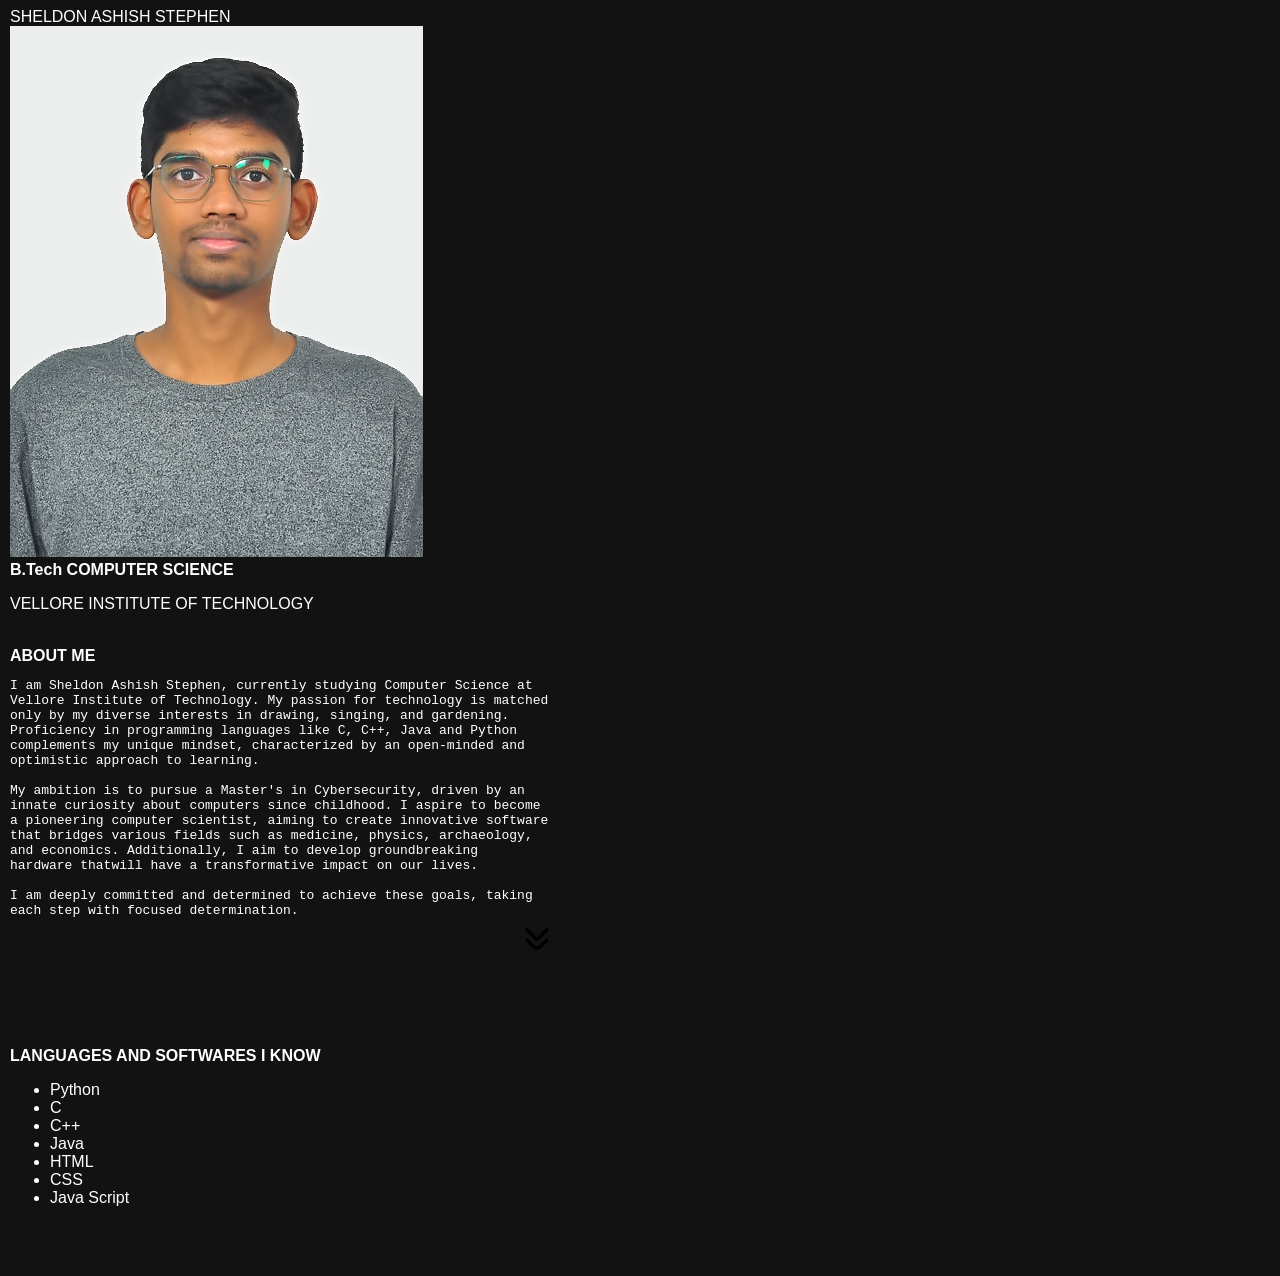
<file: resume.html>
<!DOCTYPE html>
<html lang="en">
<head>
    <meta charset="UTF-8">
    <meta name="viewport" content="width=device-width, initial-scale=1.0">
    <title>Document</title>
    <link rel="stylesheet" href="resume.css">
</head>
<body>
    <div class="row">
    
    <div class="container" style="width:35%">
        <div class="box">
          <span class="title" style="text-align:center">SHELDON ASHISH STEPHEN</span>
          <div><img id="image" style="object-position: center;" src="images\5986.SHELDON.JPG"></div>  
          <div>
            <strong>B.Tech COMPUTER SCIENCE</strong>
            <p>VELLORE INSTITUTE OF TECHNOLOGY</p>
          </div>
        </div>
      </div>
      <div class="aboutme">
        <div>
          <br>
          <Strong>ABOUT ME</Strong>
        <div class="paragraph">
          <pre>
I am Sheldon Ashish Stephen, currently studying Computer Science at
Vellore Institute of Technology. My passion for technology is matched
only by my diverse interests in drawing, singing, and gardening.
Proficiency in programming languages like C, C++, Java and Python
complements my unique mindset, characterized by an open-minded and
optimistic approach to learning.

My ambition is to pursue a Master's in Cybersecurity, driven by an
innate curiosity about computers since childhood. I aspire to become 
a pioneering computer scientist, aiming to create innovative software
that bridges various fields such as medicine, physics, archaeology,
and economics. Additionally, I aim to develop groundbreaking 
hardware thatwill have a transformative impact on our lives.

I am deeply committed and determined to achieve these goals, taking
each step with focused determination.
                                                                 <a href="#wik"><img src="images\angle-double-small-down.png" style="height:40px; width:40px; object-position: right;" alt="Next Page"></a></pre>
        </pre>  
        </div>
        </div>
        </div>
      </div>
    </div>
    <br>
    <br>
    <br>
    <br>

    <div id="wik">
      <Strong>LANGUAGES AND SOFTWARES I KNOW</Strong>
      <br>
      <ul>
        <li>Python</li>
        <li>C</li>
        <li>C++</li>
        <li>Java</li>
        <li>HTML</li>
        <li>CSS</li>
        <li>Java Script</li>
      </ul>
      <br>
      <br>
      <br>
    </div>
    
    
</body>     
</html>
</file>
<file: resume.css>
html,body{
    background-color:#121212;
    font-family: Helvetica, sans-serif;
    color:#ffffff;
    height: 100%;
    margin-left:5px;
    margin-right: 5px;
    margin-top: 0.25em;
    scroll-behavior: smooth;
}
</file>
